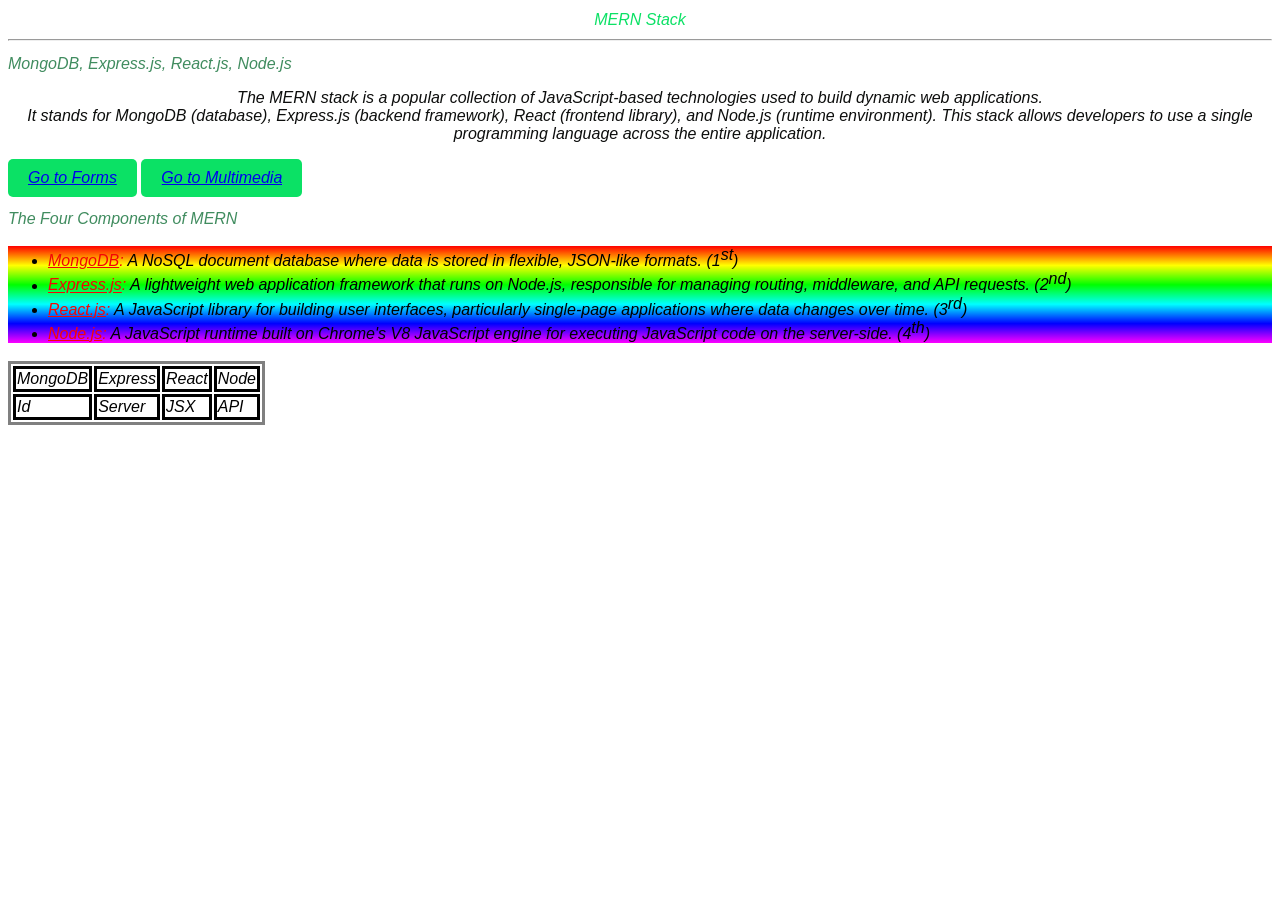
<file: HTML/index.html>
<!DOCTYPE html>

<html lang="en">
<head>
    <meta charset="UTF-8">
    <meta name="viewport" content="width=device-width, initial-scale=1.0">
    <title>Home Page</title>
    <link rel="stylesheet" href="../CSS/style.css">
</head>
<body>
<h1>MERN Stack</h1>
<hr>

<h2>MongoDB, Express.js, React.js, Node.js</h2>

<p>
    The MERN stack is a popular collection of JavaScript-based technologies used
    to build dynamic web applications.<br>
    It stands for MongoDB (database), Express.js (backend framework),
    React (frontend library), and Node.js (runtime environment).
    This stack allows developers to use a single programming language across
    the entire application.
</p>

<button>
    <a href="Forms.html">Go to Forms</a>
</button>
<button>
    <a href="Multimedia.html">Go to Multimedia</a>
</button>

<h2>The Four Components of MERN</h2>

<ul>
    <li>
        <strong><u>MongoDB</u>:</strong>
        A NoSQL document database where data is stored in flexible,
        JSON-like formats. (1<sup>st</sup>)
    </li>

    <li>
        <strong><u>Express.js</u>:</strong>
        A lightweight web application framework that runs on Node.js,
        responsible for <small>managing routing</small>, middleware,
        and <big>API</big> requests. (2<sup>nd</sup>)
    </li>

    <li>
        <strong><u>React.js</u>:</strong>
        A JavaScript library for building user interfaces, particularly
        single-page applications where data changes over time. (3<sup>rd</sup>)
    </li>

    <li>
        <strong><u>Node.js</u>:</strong>
        A JavaScript runtime built on Chrome's V8 JavaScript engine
        for executing JavaScript code on the server-side. (4<sup>th</sup>)
    </li>
</ul>

<table>
    <tr>
        <th>MongoDB</th>
        <th>Express</th>
        <th>React</th>
        <th>Node</th>
    </tr>

    <tr>
        <td>Id</td>
        <td>Server</td>
        <td>JSX</td>
        <td>API</td>
    </tr>
</table>
</body>
</html>
</file>
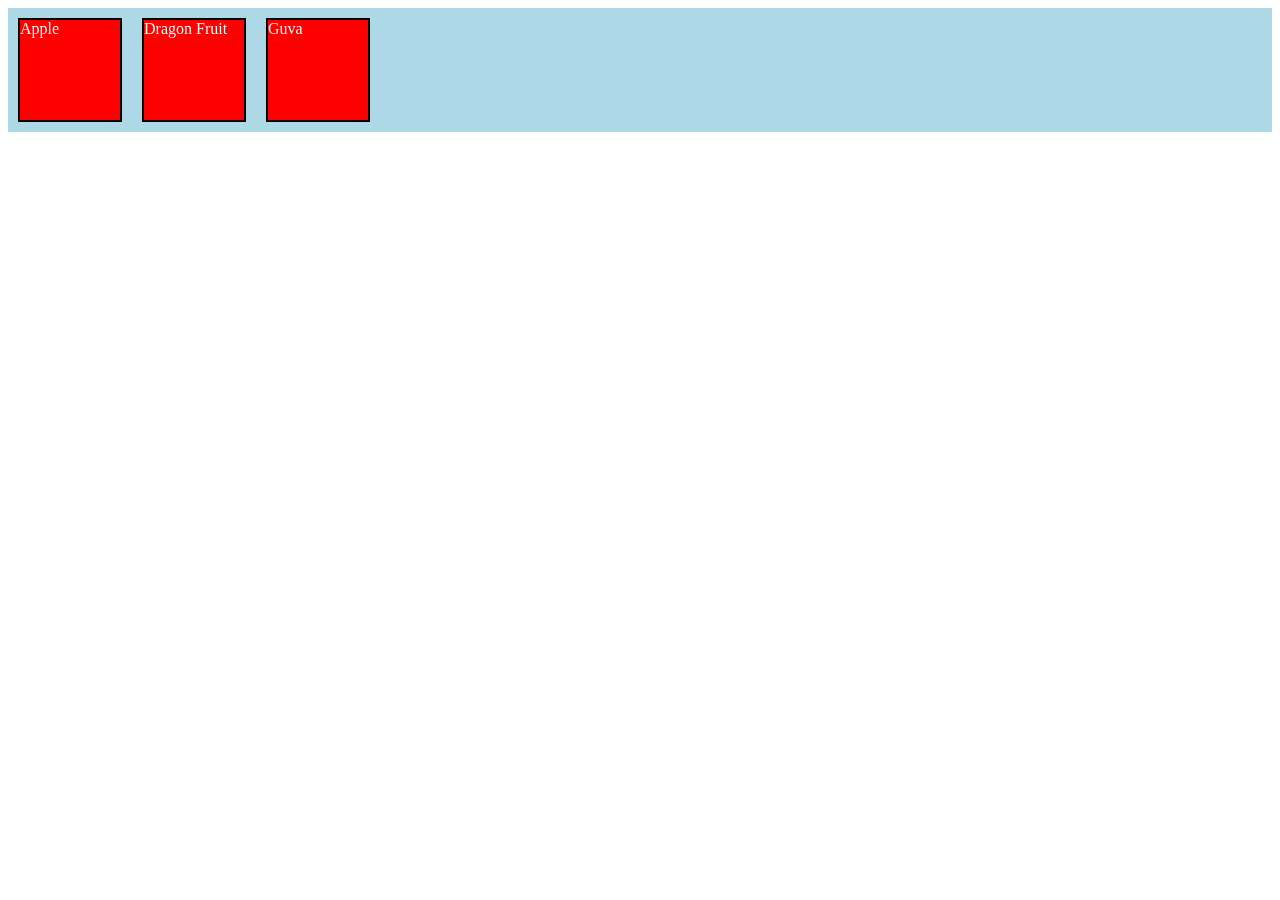
<file: HTML/Boxes.html>
<!DOCTYPE html>
<html lang="en">
<head>
    <meta charset="UTF-8">
    <meta name="viewport" content="width=device-width, initial-scale=1.0">
    <title>Document</title>
    <link rel="stylesheet" href="../CSS/flex.css">
</head>
<body>
    <div class="container">
        <div class="box">Apple</div>
        <div class="box">Dragon Fruit</div>
        <div class="box">Guva</div>
    </div>
</body>
</html>
</file>
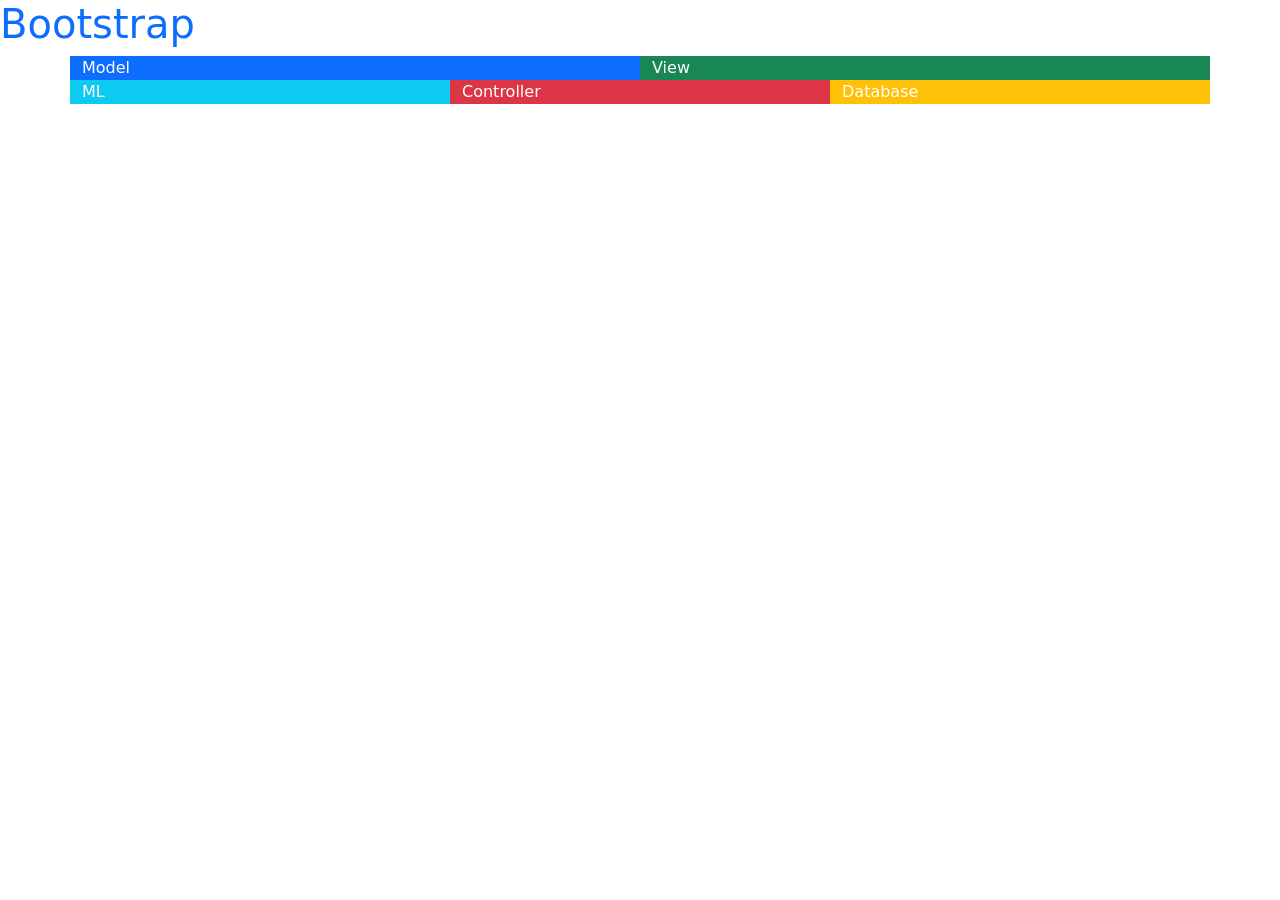
<file: HTML/cards.html>
<!DOCTYPE html>
<html lang="en">
<head>
    <meta charset="UTF-8">
    <meta name="viewport" content="width=device-width, initial-scale=1.0">
    <title>Cards</title>
    <link href="https://cdn.jsdelivr.net/npm/bootstrap@5.3.8/dist/css/bootstrap.min.css" rel="stylesheet" integrity="sha384-sRIl4kxILFvY47J16cr9ZwB07vP4J8+LH7qKQnuqkuIAvNWLzeN8tE5YBujZqJLB" crossorigin="anonymous">
</head>
<body>
    <h1 class="text-primary">Bootstrap</h1>
    <div class="container">
     <div class="row">
    <div class="col-6 bg-primary text-white">Model</div>
    <div class="col-6 bg-success text-white">View</div>
    <div class="col-4 bg-info text-white">ML</div>
    <div class="col-4 bg-danger text-white">Controller</div>
    <div class="col-4 bg-warning text-white">Database</div>
    </div>
    </div>
    </div>
</body>
</html>
</file>
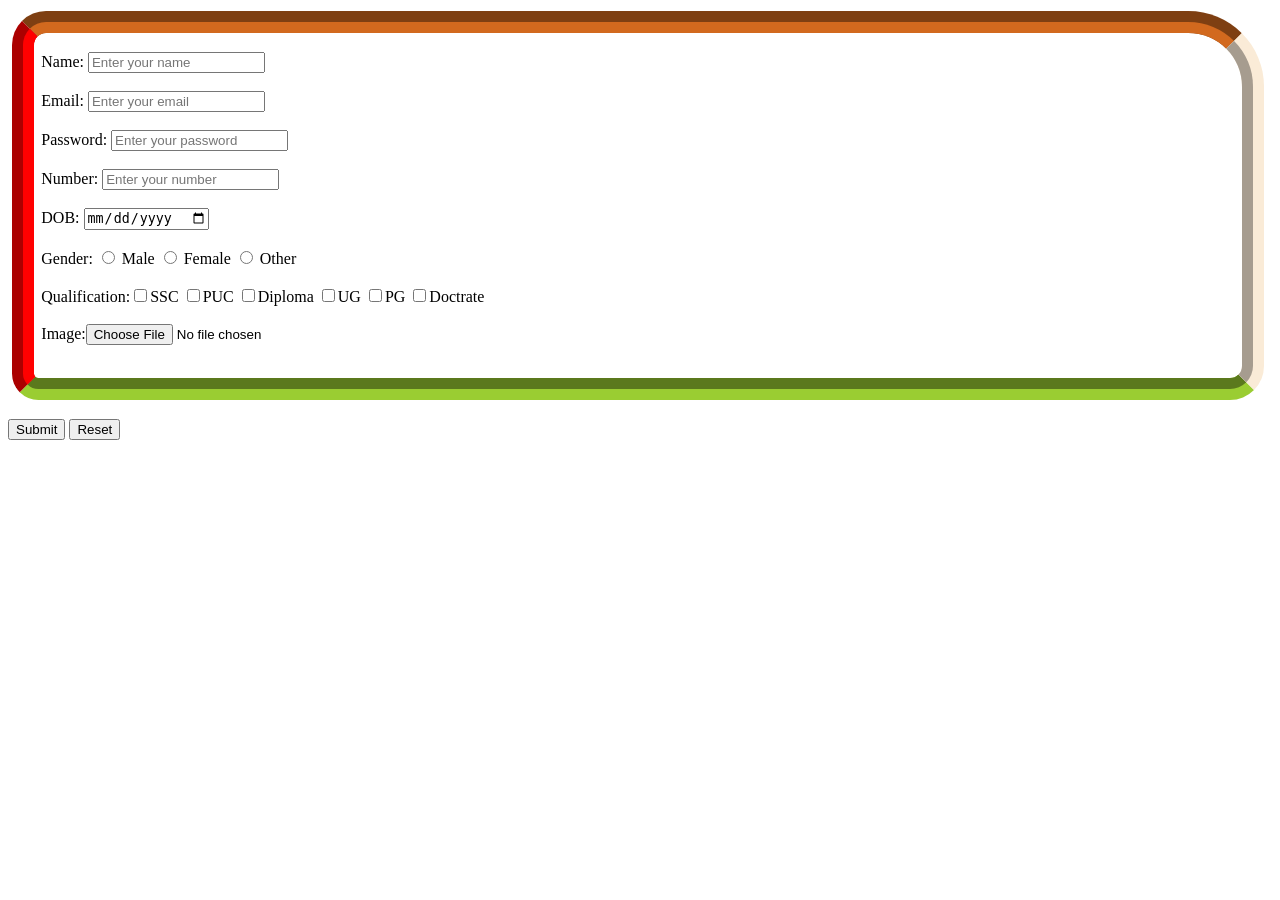
<file: HTML/Forms.html>
<!DOCTYPE html>
<html lang="en">
<head>
    <meta charset="UTF-8">
    <meta name="viewport" content="width=device-width, initial-scale=1.0">
    <title>Forms</title>
    <link rel="stylesheet" href="../CSS/position.css">

</head>
<body>
    <div>
        <header>

        </header>
        <main>
            <form>
                <label>Name:</label> <input type="text" name="name" required placeholder="Enter your name"><br><br>
                <label>Email:</label> <input type="email" name="email" required placeholder="Enter your email"><br><br>
                <label>Password:</label> <input type="password" name="password" required placeholder="Enter your password"><br><br>
                <label>Number:</label> <input type="number" name="number" required placeholder="Enter your number"><br><br>
                <label>DOB:</label> <input type="date" name="dob" required><br><br>
                <label>Gender:</label> <input type="radio" name="gender" value="male" required> Male
                <input type="radio" name="gender" value="female" required>  Female      
                <input type="radio" name="gender" value="other" required> Other<br><br>
                <label>Qualification:</label><input type="checkbox">SSC
                <input type="checkbox">PUC
                <input type="checkbox">Diploma
                <input type="checkbox">UG
                <input type="checkbox">PG
                <input type="checkbox">Doctrate<br><br>
                <label>Image:</label><input type="file" name="image" required><br><br>
            </form>
        </main>
        <footer>
            <button type="submit">Submit</button>
            <button type="reset">Reset</button>
        </footer>

    </div>
</body>
</html>
</file>
<file: CSS/style.css>
*{  font-family: arial, sans-serif;
    font-size: 16px;
    font-weight: 400;
    font-style: italic;
}
h1{
    color: rgb(11, 225, 101);
    text-align: center;
}
h2{
    color: rgb(64, 140, 95);
    text-align: left;
}
button{
    background-color: rgb(11, 225, 101);
    color: rgb(254, 254, 254);
    padding: 10px 20px;
    border: none;
    border-radius: 5px;
    cursor: pointer;
    text-decoration: underline;
}
p{
    color: rgb(13, 14, 13);
    text-align: center;
}
strong{
    color: rgb(243, 6, 6);
}
table,th,td{
    border-style: solid;
}
ul{
    font-size: 18px;
    font-weight: 600;
    background-color: chocolate;
    text-align: justify;
    text-justify: inter-word;
    background:linear-gradient(rgb(255, 0, 0), rgb(255, 255, 0), rgb(0, 255, 0), rgb(0, 255, 255), rgb(0, 0, 255), rgb(255, 0, 255));
}
</file>
<file: CSS/flex.css>
.container{
    display: flex;
    background-color: lightblue;
    
}
.box{
    width: 100px;
    height: 100px;
    background-color: red;
    color: white;
    margin: 10px;
    border: 2px solid black;
    transition: transform 0.5s ease-in-out, border-color 0.5s ease-in-out;
}
</file>
<file: CSS/position.css>
form{
    margin:0.3cm 0.2cm 0.5cm 0.1cm;
    border-style:groove;
    border-width: 0.6cm;
    border-color:chocolate antiquewhite yellowgreen red;
    border-radius: 0.9cm 2cm 0.9cm 0.7cm;
    padding: 0.5cm 0.3cm 0.4cm 0.2cm;
}
</file>
